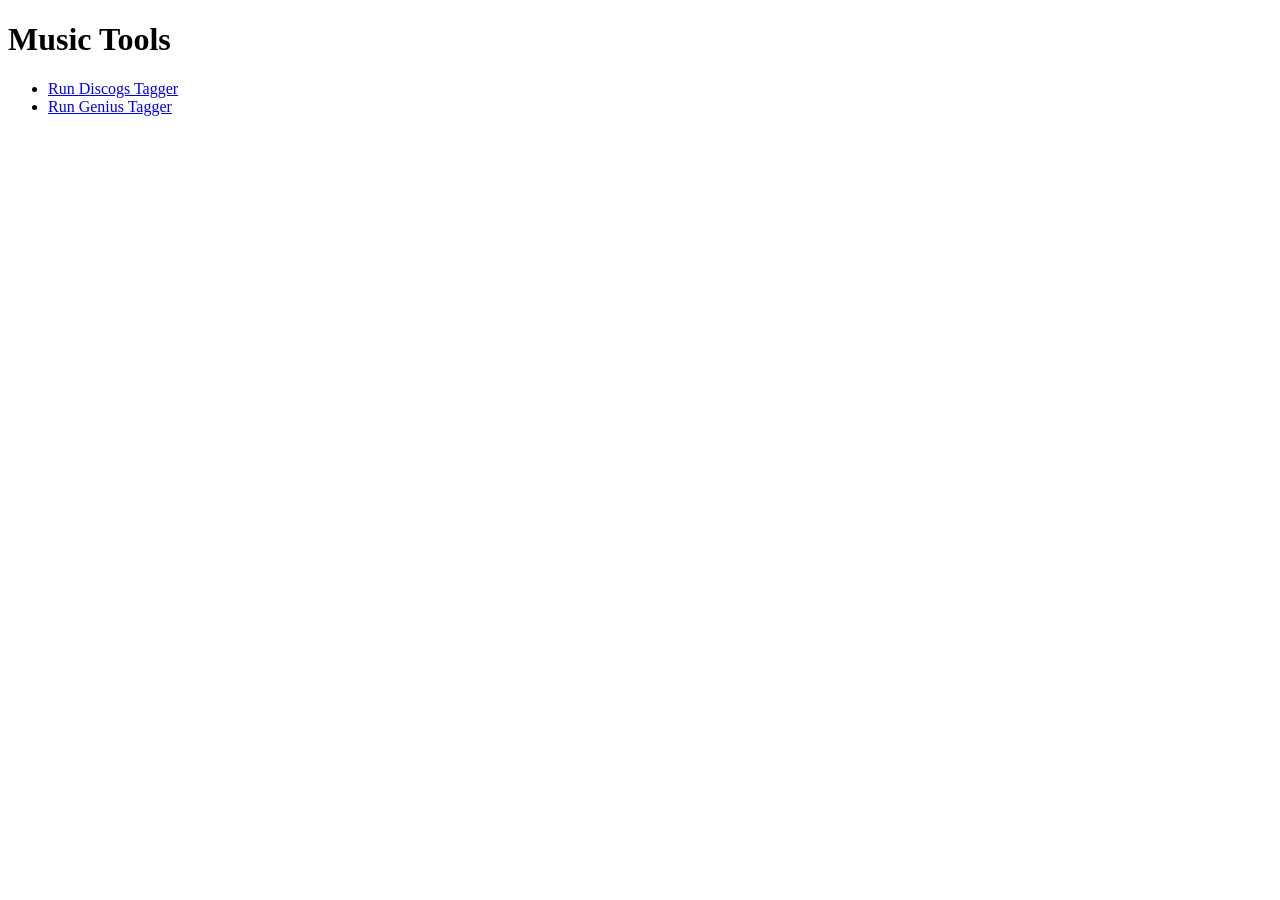
<file: templates/index.html>
<!DOCTYPE html>
<html>
<head>
    <title>Music Tools</title>
</head>
<body>
    <h1>Music Tools</h1>
    <ul>
        <li><a href="/discogs_tagger">Run Discogs Tagger</a></li>
        <li><a href="/genius_tagger">Run Genius Tagger</a></li>
    </ul>
</body>
</html>
</file>
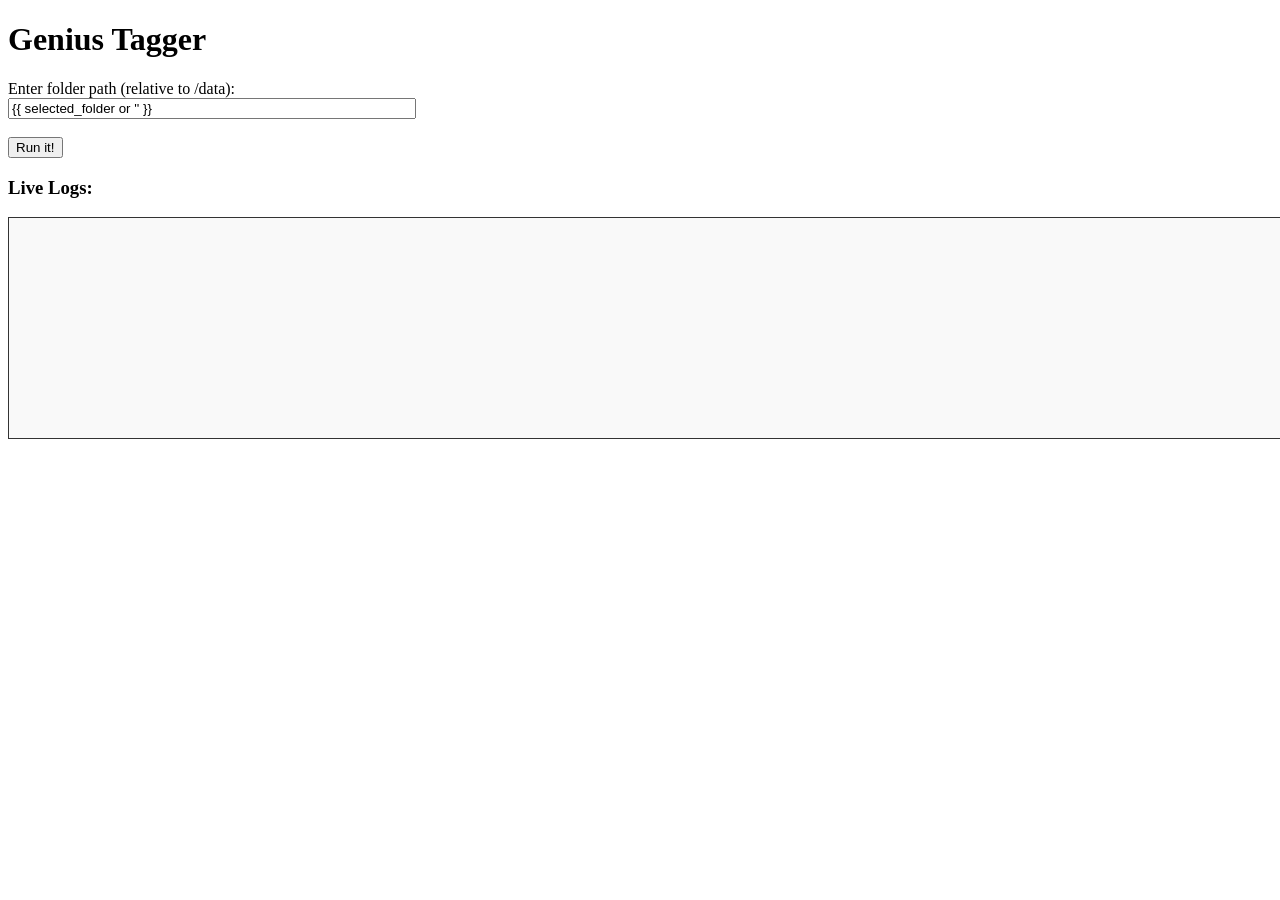
<file: templates/genius_tagger.html>
<!doctype html>
<html>
<head>
    <title>Genius Tagger</title>
    <style>
        /* Simple styling for the bar */
        #progress-container {
            width: 100%;
            background: #eee;
            border: 1px solid #ccc;
            height: 30px;
            margin-top: 20px;
            display: none; /* Hidden by default */
        }
        #bar {
            width: 0%;
            background: green;
            height: 100%;
            transition: width 0.2s; /* Smooth animation */
        }
    </style>
</head>
<body>
    <h1>Genius Tagger</h1>

    <!-- Note: removed method="post" and action since JS handles it -->
    <form id="taggerForm">
        <label>Enter folder path (relative to /data):</label><br>
        <input type="text" name="folder" id="folder" value="{{ selected_folder or '' }}" style="width: 400px;">
        <br><br>

        <!-- IMPORTANT: type="button" prevents page reload -->
        <button type="button" onclick="startTask()">Run it!</button>
    </form>

    <div id="progress-container">
        <div id="bar"></div>
    </div>
    <p id="percent"></p>
    <div id="status-msg"></div>

    <!-- NEW: Log container -->
<h3>Live Logs:</h3>
<div id="log-container" style="
    width: 100%;
    height: 200px;
    border: 1px solid #333;
    background: #f9f9f9;
    overflow-y: scroll;
    padding: 10px;
    font-family: monospace;">
</div>

<script>
function startTask() {
    const userParam = document.getElementById("folder").value;
    const logContainer = document.getElementById("log-container");

    // Clear previous logs
    logContainer.innerHTML = "";
    document.getElementById("progress-container").style.display = "block";

    const evtSource = new EventSource(`/progress_stream?param=${encodeURIComponent(userParam)}`);

    evtSource.onmessage = function(e) {
            const data = JSON.parse(e.data);

            // Update UI
            document.getElementById("bar").style.width = data.percent + "%";
            document.getElementById("percent").innerText = data.percent + "%";

            // Log message (if not empty)
            if (data.message) {
                const newLog = document.createElement("div");
                const paddedPercent = String(data.percent).padStart(3, '0');

                newLog.innerText = `[${paddedPercent}%] ${data.message}`;
                document.getElementById("log-container").appendChild(newLog);
                // Auto-scroll
                document.getElementById("log-container").scrollTop = document.getElementById("log-container").scrollHeight;
            }

            // ONLY Close when the backend says "complete": true
            if (data.complete === true) {
                evtSource.close();
                document.getElementById("bar").style.background = "blue";
            }
        };

    evtSource.onerror = function(e) {
        console.error("Error", e);
        evtSource.close();
    };
}
</script>
</body>
</html>
</file>
